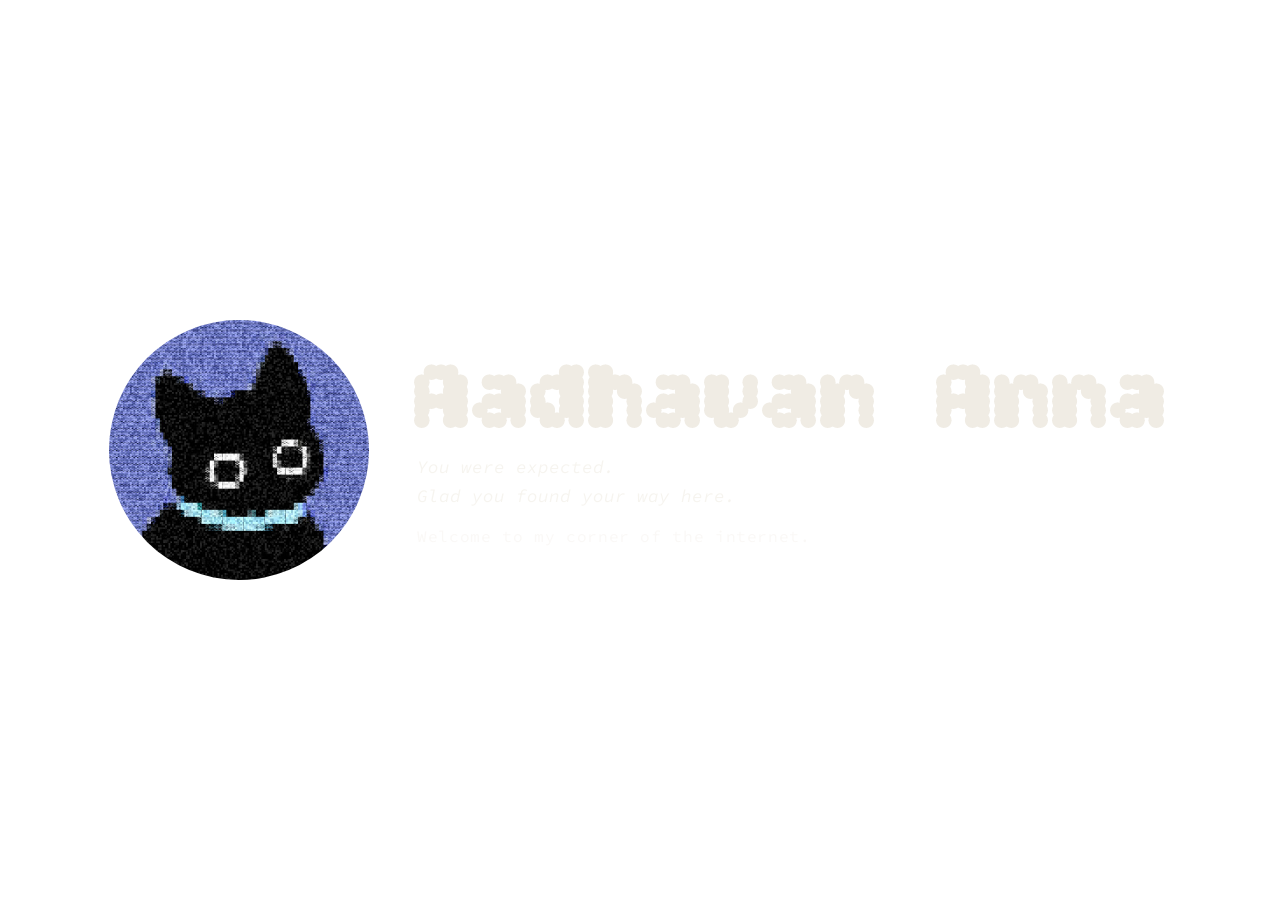
<file: index.html>
<!DOCTYPE html>
<html lang="en">
<head>
  <meta charset="UTF-8">
  <meta name="viewport" content="width=device-width, initial-scale=1.0">
  <title>Aadhavan Anna</title>
  <link rel="stylesheet" href="css/welcome.css">
</head>
<body>

  <div id="welcome">
    <div id="welcome-inner">
      <img id="pfp" src="images/pfp.jpg" alt="Aadhavan Anna">
      <div id="text-block">
        <h1>Aadhavan Anna</h1>
        <p class="line1">You were expected.</p>
        <p class="line2">Glad you found your way here.</p>
        <p class="line3">Welcome to my corner of the internet.</p>
      </div>
    </div>
  </div>

  <script src="js/background.js"></script>
  <script src="js/transition.js"></script>
  <script src="js/auth.js"></script>

</body>
</html>
</file>
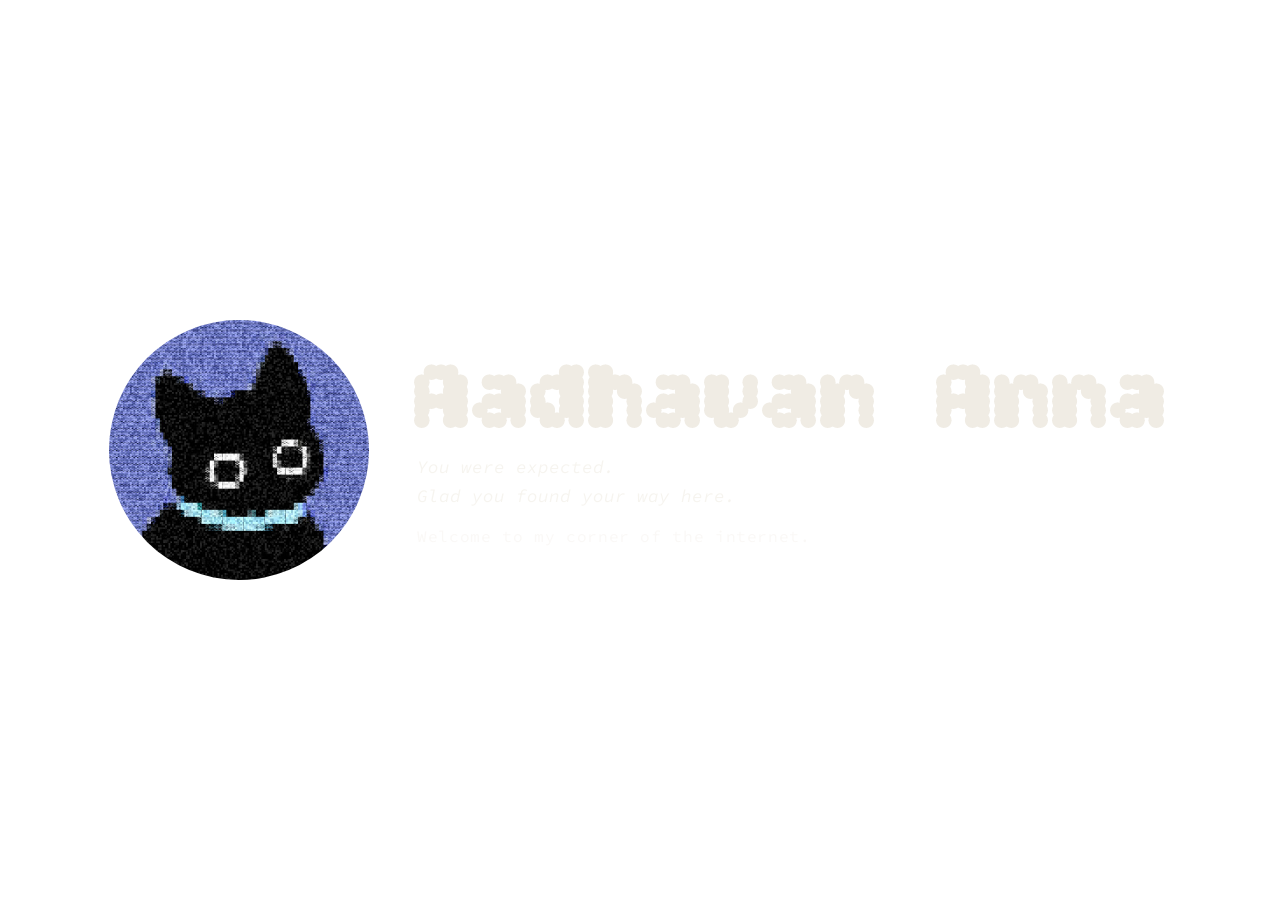
<file: app.html>
<!DOCTYPE html>
<html lang="en">
<head>
  <meta charset="UTF-8">
  <meta name="viewport" content="width=device-width, initial-scale=1.0">
  <title>Aadhavan Anna</title>
  <link rel="stylesheet" href="css/app.css">
</head>

<body>


<nav id="top-nav">
  <span class="nav-item" data-section="highlights">highlights</span>
  <span class="nav-item" data-section="projects">projects</span>
  <!-- <span class="nav-item active" data-section="progress">progress</span> -->
  <span class="nav-item" data-section="blog">blog</span>
</nav>

<main>
  <section id="highlights" class="hidden">
    <p>highlights placeholder</p>
  </section>

  <section id="projects" class="hidden">
    
    <div id="index-header">
    <span>Aadhavan Anna</span>
    <span>// index</span>
  </div>
  <div id="index-list">
    


    <a class="item" href="#">
  <span class="num">#01</span>
  <span class="title">F1 Coach</span>
  <div class="tags">
    <span class="tag mvp">mvp</span>
    <span class="tag tech">tech</span>
    <span class="tag project">project</span>
  </div>
</a>
<a class="item" href="#">
  <span class="num">#02</span>
  <span class="title">Caduceus.sys</span>
  <div class="tags">
    <span class="tag incomplete">incomplete</span>
    <span class="tag tech">tech</span>
    <span class="tag project">project</span>
  </div>
</a>
<a class="item" href="#">
  <span class="num">#03</span>
  <span class="title">Portfolio</span>
  <div class="tags">
    <!-- <span class="tag progress">progress</span> -->
    <span class="tag tech">tech</span>
    <span class="tag project">project</span>
  </div>
</a>
<a class="item" href="#">
  <span class="num">#04</span>
  <span class="title">Physics Engine Simulations</span>
  <div class="tags">
    <span class="tag aspiration">aspiration</span>
    <span class="tag tech">tech</span>
    <span class="tag project">project</span>
  </div>
</a>
  </div>
    
  <!-- </section>

  <section id="progress" class="active-section">
    <p>progress placeholder</p>

    
  </section> -->

  <section id="blog" class="hidden">
    <p>blog placeholder</p>
  </section>
</main>


  <script src = "js/app.js"></script>


</body>
</html>

<!-- To note initially i planned a gitbranch like progress portion but i lost motivation for it -->
</file>
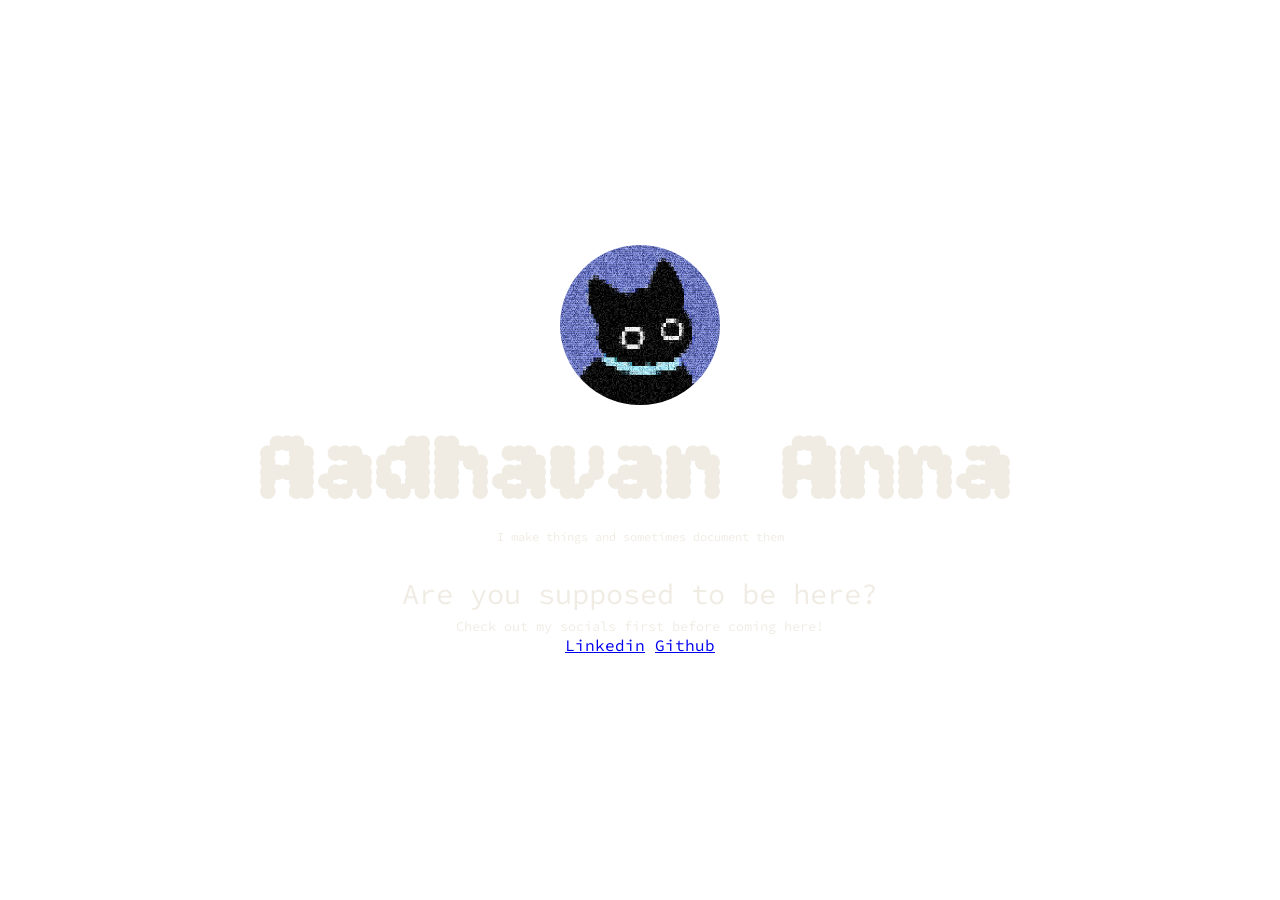
<file: locked.html>
<!DOCTYPE html>
<html lang="en">


<head>
    <meta charset="UTF-8">
    <meta name="viewport" content="width=device-width, initial-scale=1.0">
    <title>Aadhavan Anna</title>
    <link rel="stylesheet" href="css/lock.css">
</head>


<body>
    <div id="lock-screen">

        <div id="identity">
            <img id="pfp" src="images/pfp.jpg" alt="Aadhavan Anna">
            <h1>Aadhavan Anna</h1>
            <p id="tagline">I make things and sometimes document them</p>
        </div>  


        <div id="message">
            <p>
                Are you supposed to be here?
            </p>
            <p>
                Check out my socials first before coming here!
            </p>
        </div> 

        <div id="sources">
            <a href="https://linkedin.com/in/annaadvn">Linkedin</a>
            <a href="https://github.com/50P3D">Github</a>
            <!-- <span>nfc</span> -->
        </div>
    </div>
    <script src="js/background.js"></script>
    <script src="js/transition.js"></script>
    



</body>




</html>
</file>
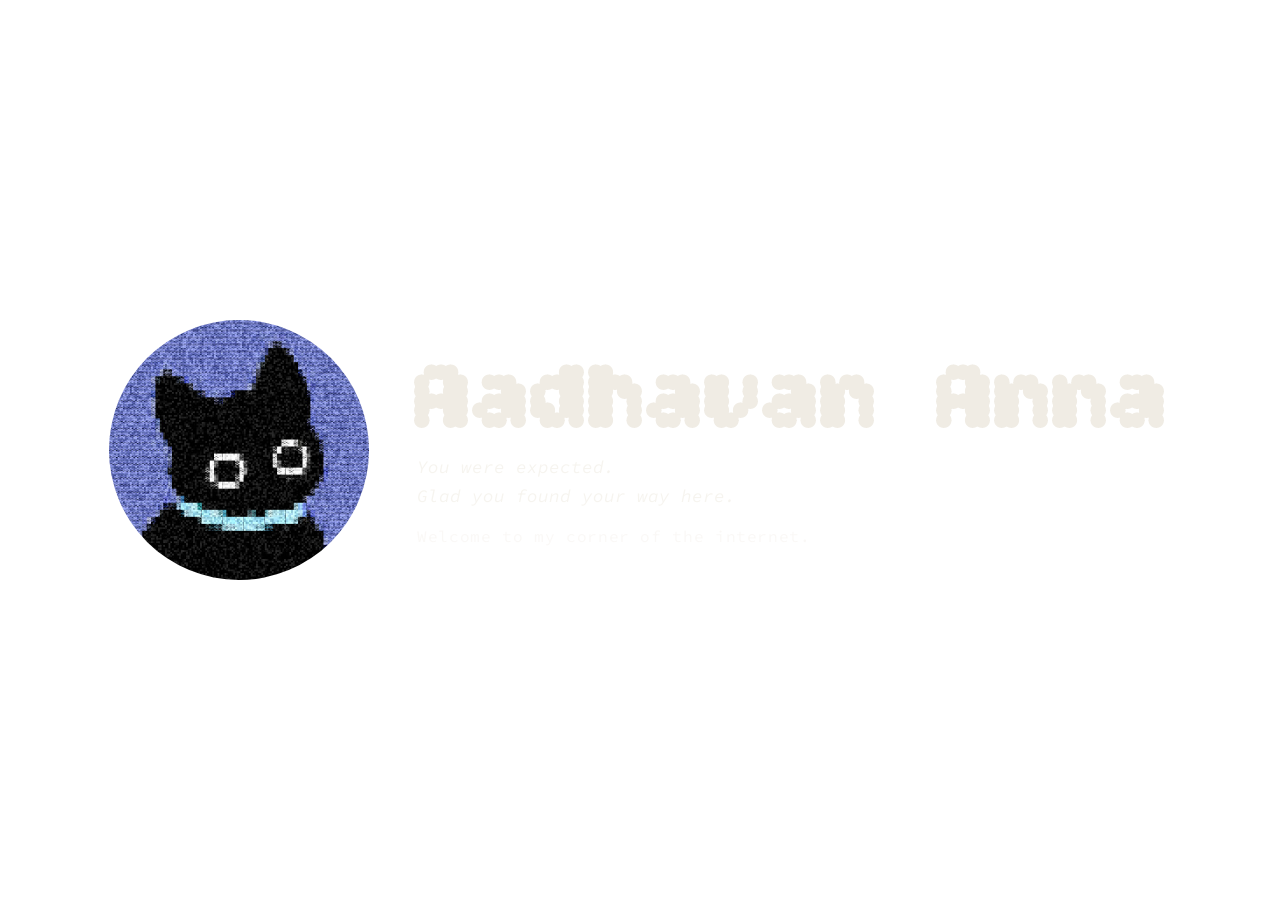
<file: poetfolio(DEAD).html>
<!DOCTYPE html>
<html lang="en">
<head>
  <meta charset="UTF-8">
  <meta name="viewport" content="width=device-width, initial-scale=1.0">
  <title>Aadhavan Anna</title>
  <link rel="stylesheet" href="css/portfolio.css">
</head>
<body>

  <script>
    if (!document.cookie.includes('aa_welcome=seen')) {
      window.location.href = 'index.html'
    }

    if (!document.cookie.includes('aa_access=granted')) {
      window.location.href = 'index.html'
    }
  </script>

  <div id="index-page">

    <div id="index-header">
      <span>Aadhavan Anna</span>
      <span>// index</span>
    </div>

    <div id="index-list">

<a class="item" href="#">
  <span class="num">#01</span>
  <span class="title">F1 Coach</span>
  <div class="tags">
    <span class="tag mvp">mvp</span>
    <span class="tag tech">tech</span>
    <span class="tag project">project</span>
  </div>
</a>
<a class="item" href="#">
  <span class="num">#02</span>
  <span class="title">Caduceus.sys</span>
  <div class="tags">
    <span class="tag incomplete">incomplete</span>
    <span class="tag tech">tech</span>
    <span class="tag project">project</span>
  </div>
</a>
<a class="item" href="#">
  <span class="num">#03</span>
  <span class="title">Portfolio</span>
  <div class="tags">
    <span class="tag progress">progress</span>
    <span class="tag tech">tech</span>
    <span class="tag project">project</span>
  </div>
</a>
<a class="item" href="#">
  <span class="num">#04</span>
  <span class="title">Physics Engine Simulations</span>
  <div class="tags">
    <span class="tag aspiration">aspiration</span>
    <span class="tag tech">tech</span>
    <span class="tag project">project</span>
  </div>
</a>
    </div>

  </div>

  <script src="js/background.js"></script>

</body>
</html>
</file>
<file: css/welcome.css>
@import url('https://fonts.googleapis.com/css2?family=Bitcount+Grid+Double&family=Source+Code+Pro:ital,wght@0,300;0,400;1,300&display=swap');

:root {
  --font-display: 'Bitcount Grid Double', monospace;
  --font-mono: 'Source Code Pro', monospace;
}

body {
  margin: 0;
  min-height: 100vh;
  color: #f0ece4;
  font-family: var(--font-mono);
  display: flex;
  align-items: center;
  justify-content: center;
}

#welcome {
  display: flex;
  align-items: center;
  justify-content: center;
  height: 100vh;
}

#welcome-inner {
  display: flex;
  align-items: center;
  gap: 3rem;
}

#pfp {
  width: 260px;
  height: 260px;
  border-radius: 50%;
  object-fit: cover;
  flex-shrink: 0;
}
#text-block {
  display: flex;
  flex-direction: column;
  gap: 0.4rem;
}

h1 {
  font-family: var(--font-display);
  font-size: 6rem;
  margin: 0;
  line-height: 1;
}

.line1, .line2 {
  font-size: 1.1rem;
  color: rgba(240,236,228,0.6);
  margin: 0;
  font-style: italic;
}

.line3 {
  font-size: 1rem;
  color: rgba(240,236,228,0.35);
  margin: 0.8rem 0 0 0;
  letter-spacing: 0.04em;
}

body {
  transition: transform 0.8s cubic-bezier(0.16, 1, 0.3, 1),
              opacity 0.4s ease;
}

body.unlocking {
  transform: translateY(-60px);
  opacity: 0;
}


#welcome-inner {
  animation: trainSlideIn 1s cubic-bezier(0.16, 1, 0.3, 1) forwards;
  transform: translateX(-120vw);
}

@keyframes trainSlideIn {
  0% {
    transform: translateX(-120vw);
  }
  80% {
    transform: translateX(20px);
  }
  90% {
    transform: translateX(-8px);
  }
  100% {
    transform: translateX(0);
  }
}
</file>
<file: css/app.css>
@import url('https://fonts.googleapis.com/css2?family=Bitcount+Grid+Double&family=Source+Code+Pro:ital,wght@0,300;0,400;1,300&display=swap');

:root {
  --font-display: 'Bitcount Grid Double', monospace;
  --font-mono: 'Source Code Pro', monospace;
}
body {
  animation: slideUp 0.7s cubic-bezier(0.16, 1, 0.3, 1) both;
}

@keyframes slideUp {
  from {
    opacity: 0;
    transform: translateY(40px);
  }
  to {
    opacity: 1;
    transform: translateY(0);
  }
}

* {
  margin: 0;
  padding: 0;
  box-sizing: border-box;
}

body {
  background: #080808;
  color: #f0ece4;
  font-family: var(--font-mono);
  height: 100vh;
  overflow: hidden;
}

#top-nav {
  display: flex;
  justify-content: center;
  align-items: center;
  gap: 3rem;
  padding: 1.5rem 0;
  border-bottom: 1px solid rgba(240,236,228,0.08);
}

.nav-item {
  font-size: 0.75rem;
  letter-spacing: 0.12em;
  color: rgba(240,236,228,0.25);
  cursor: pointer;
  transition: color 0.2s ease;
  text-transform: lowercase;
}

.nav-item:hover {
  color: rgba(240,236,228,0.6);
}

.nav-item.active {
  color: #f0ece4;
  border-bottom: 1px solid #f0ece4;
  padding-bottom: 2px;
}

main {
  height: calc(100vh - 60px);
  overflow-y: auto;
}

section {
  padding: 3rem 4rem;
  min-height: 100%;
}

.hidden {
  display: none;
}


#index-header {
  display: flex;
  justify-content: space-between;
  align-items: center;
  border-bottom: 1px solid rgba(240,236,228,0.15);
  padding-bottom: 1rem;
  margin-bottom: 0;
  font-size: 1.2rem;
  color: rgba(240,236,228,0.3);
  letter-spacing: 0.1em;
}

.item {
  display: grid;
  grid-template-columns: 4rem 1fr auto;
  align-items: center;
  padding: 2rem 0;
  border-bottom: 1px solid rgba(240,236,228,0.08);
  text-decoration: none;
  color: inherit;
  transition: padding-left 0.2s ease;
  cursor: pointer;
}

.item:hover { padding-left: 1rem; }

.num {
  font-size: 0.85rem;
  color: rgba(240,236,228,0.2);
}

.title {
  font-size: 3rem;
  color: rgba(240,236,228,0.75);
  font-family: var(--font-display);
  transition: color 0.2s ease;
}

.item:hover .title { color: #f0ece4; }

.tags {
  display: flex;
  gap: 6px;
  flex-wrap: wrap;
  justify-content: flex-end;
}

.tag {
  font-size: 0.75rem;
  letter-spacing: 0.1em;
  padding: 5px 14px;
  border-radius: 20px;
  text-transform: lowercase;
  font-family: var(--font-mono);
  white-space: nowrap;
}

.mvp        { background: rgba(34,197,94,0.15);  color: #4ade80; }
.incomplete { background: rgba(239,68,68,0.15);  color: #f87171; }
.progress   { background: rgba(250,204,21,0.15); color: #fde047; }
.aspiration { background: rgba(168,85,247,0.15); color: #c084fc; }
.tech       { background: rgba(56,189,248,0.15); color: #7dd3fc; }
.law        { background: rgba(251,146,60,0.15); color: #fdba74; }
.project    { background: rgba(99,102,241,0.15); color: #a5b4fc; }
.paper      { background: rgba(20,184,166,0.15); color: #5eead4; }
.video      { background: rgba(234,179,8,0.15);  color: #fcd34d; }
</file>
<file: css/lock.css>
@import url('https://fonts.googleapis.com/css2?family=Bitcount+Grid+Double&family=Source+Code+Pro:ital,wght@0,300;0,400;1,300&display=swap');

:root {
  --font-display: 'Bitcount Grid Double', monospace;
  --font-mono: 'Source Code Pro', monospace;
}
body {

  margin: 0;
  height: 100vh;
  color: #f0ece4;
  font-family: var(--font-mono);
}

#lock-screen {
  display: flex;
  flex-direction: column;
  justify-content: center;
  align-items: center;
  height: 100vh;
  text-align: center;
  background: transparent;
}

h1 {
  font-family: var(--font-display);
  font-size: 6rem;
  margin: 0;
  line-height: 1;
}

#tagline {
  font-size: 0.75rem;
  margin: 0.5rem 0 2rem 0;
}

#message p:first-child {
  font-size: 1.8rem;
  margin: 0;
}

#message p:last-child {
  font-size: 0.85rem;
  margin: 0.4rem 0 0 0;
}

#pfp {
  width: 160px;
  height: 160px;
  border-radius: 50%;
  object-fit: cover;
  margin-bottom: 1rem;
}


body {
  transition: transform 0.8s cubic-bezier(0.16, 1, 0.3, 1),
              opacity 0.4s ease;
}

body.unlocking {
  transform: translateY(-60px);
  opacity: 0;
}
</file>
<file: css/portfolio.css>
@import url('https://fonts.googleapis.com/css2?family=Bitcount+Grid+Double&family=Source+Code+Pro:ital,wght@0,300;0,400;1,300&display=swap');

:root {
  --font-display: 'Bitcount Grid Double', monospace;
  --font-mono: 'Source Code Pro', monospace;
}

body {
  margin: 0;
  min-height: 100vh;
  color: #f0ece4;
  font-family: var(--font-mono);
}

#index-page {
  max-width: 100%;
  margin: 0;
  padding: 3rem 4rem;
}

#index-header {
  display: flex;
  justify-content: space-between;
  align-items: center;
  border-bottom: 1px solid rgba(240,236,228,0.15);
  padding-bottom: 1rem;
  margin-bottom: 0;
  font-size: 1.2rem;
  color: rgba(240,236,228,0.3);
  letter-spacing: 0.1em;
}

.item {
  display: grid;
  grid-template-columns: 5rem 1fr auto;
  align-items: center;
  padding: 1.4rem 0;
  border-bottom: 1px solid rgba(240,236,228,0.08);
  text-decoration: none;
  color: inherit;
  transition: padding-left 0.2s ease;
  cursor: pointer;
}

.item:hover {
  padding-left: 1rem;
}

.num {
  font-size: 0.7rem;
  color: rgba(240,236,228,0.2);
  letter-spacing: 0.06em;
}

.title {
  font-size: 2.2rem;
  color: rgba(240,236,228,0.75);
  font-family: var(--font-display);
  letter-spacing: 0.02em;
  transition: color 0.2s ease;
}

.item:hover .title {
  color: #f0ece4;
}

.type {
  font-size: 0.65rem;
  color: rgba(240,236,228,0.2);
  letter-spacing: 0.12em;
  text-transform: lowercase;
}


.tags {
  display: flex;
  gap: 6px;
  flex-wrap: wrap;
  justify-content: flex-end;
}

.tag {
  font-size: 0.75rem;
  letter-spacing: 0.1em;
  padding: 5px 14px;
  border-radius: 20px;
  text-transform: lowercase;
  font-family: var(--font-mono);
  white-space: nowrap;
}

/* status tags */
.mvp        { background: rgba(34,197,94,0.15);  color: #4ade80; }
.incomplete { background: rgba(239,68,68,0.15);  color: #f87171; }
.progress   { background: rgba(250,204,21,0.15); color: #fde047; }
.aspiration { background: rgba(168,85,247,0.15); color: #c084fc; }

/* domain tags */
.tech    { background: rgba(56,189,248,0.15); color: #7dd3fc; }
.law     { background: rgba(251,146,60,0.15); color: #fdba74; }
.ops     { background: rgba(148,163,184,0.15); color: #cbd5e1; }
.fun     { background: rgba(244,114,182,0.15); color: #f9a8d4; }

/* type tags */
.project { background: rgba(99,102,241,0.15); color: #a5b4fc; }
.paper   { background: rgba(20,184,166,0.15); color: #5eead4; }
.video   { background: rgba(234,179,8,0.15);  color: #fcd34d; }

.item {
  display: grid;
  grid-template-columns: 4rem 1fr auto;
  align-items: center;
  padding: 2rem 0;
  border-bottom: 1px solid rgba(240,236,228,0.08);
  text-decoration: none;
  color: inherit;
  transition: padding-left 0.2s ease;
  cursor: pointer;
}

.title {
  font-size: 3rem;
  color: rgba(240,236,228,0.75);
  font-family: var(--font-display);
  letter-spacing: 0.02em;
  transition: color 0.2s ease;
}

.num {
  font-size: 0.85rem;
  color: rgba(240,236,228,0.2);
  letter-spacing: 0.06em;
}

body {
  animation: slideUp 0.7s cubic-bezier(0.16, 1, 0.3, 1) both;
}

@keyframes slideUp {
  from {
    opacity: 0;
    transform: translateY(40px);
  }
  to {
    opacity: 1;
    transform: translateY(0);
  }
}
</file>
